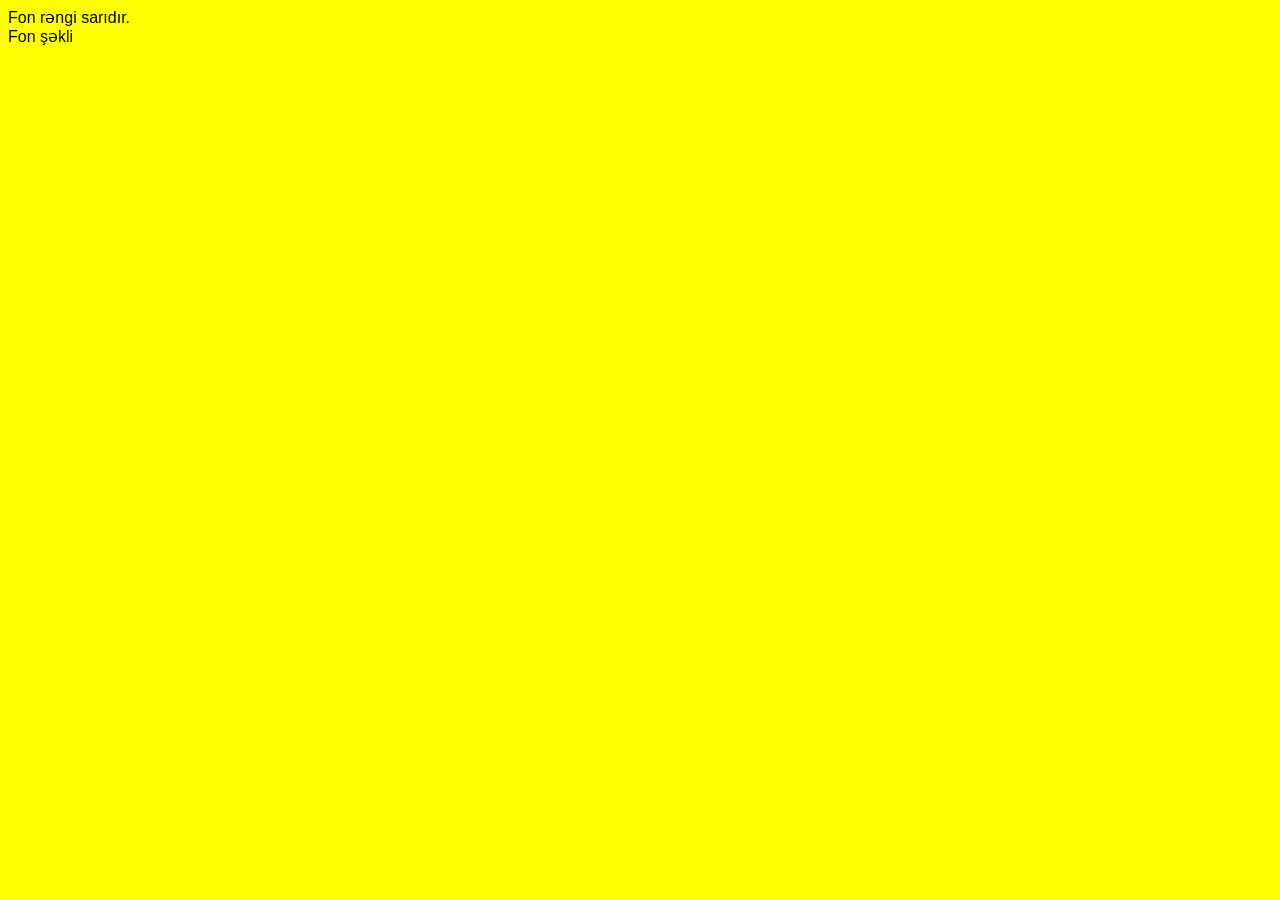
<file: index.html>
<!DOCTYPE html>
<html lang="az">
<head>
    <meta charset="UTF-8">
    <meta name="viewport" content="width=device-width, initial-scale=1.0">
    <title>Laboratoriya1</title>
    <link rel="stylesheet" href="style.css">
</head>
<body>
    <div id="background_color">Fon rəngi sarıdır.</div>
    <div id="background_image">Fon şəkli</div>
</body>
</html>
</file>
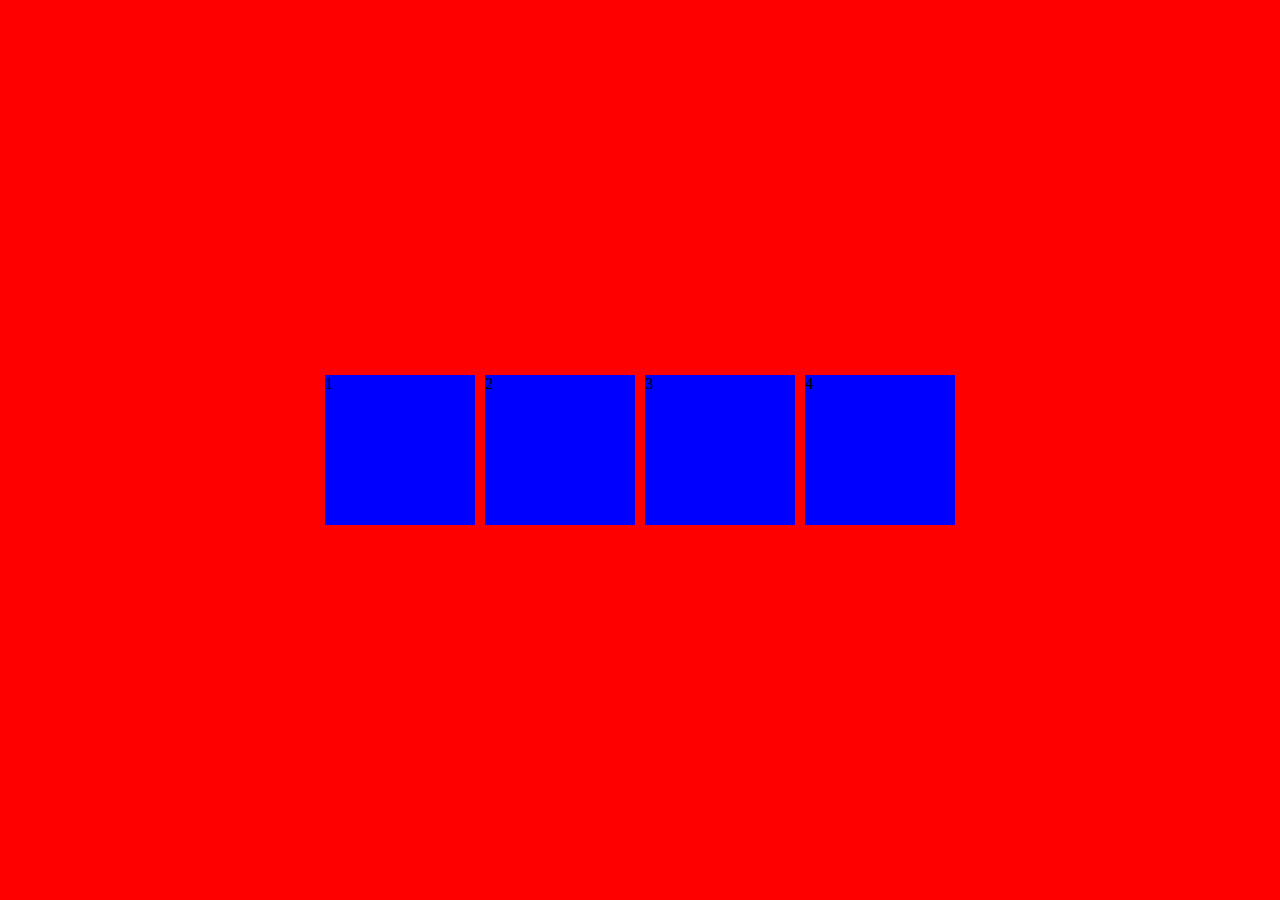
<file: index2.html>
<!DOCTYPE html>
<html lang="az">
<head>
    <meta charset="UTF-8">
    <meta name="viewport" content="width=device-width, initial-scale=1.0">
    <title>Laboratoriya4</title>
    <link rel="stylesheet" href="style2.css">
</head>
<body>
    <div class="container">
        <div class="box">1</div>
        <div class="box">2</div>
        <div class="box">3</div>
        <div class="box">4</div>
    </div>
</body>
</html>
</file>
<file: style.css>
body {
    background-color: rgba(255, 255, 0, 0.993);
    font-family: Arial, sans-serif;
}

#background_image {
    background-image: url(https://amas.aztu.edu.az/assets/main/img/aztu_s.png);
    height: 300px;
    width: 400px;
    background-repeat: no-repeat;
}
</file>
<file: style2.css>
body {
    margin: 0;
}

.container {
    background-color: red;
    margin: 0;
    display: flex;
    justify-content: center;
    align-items: center;
    gap: 10px;
    height: 100vh;
}

.box {
    background-color: blue;
    width: 150px;
    height: 150px;
}
</file>
